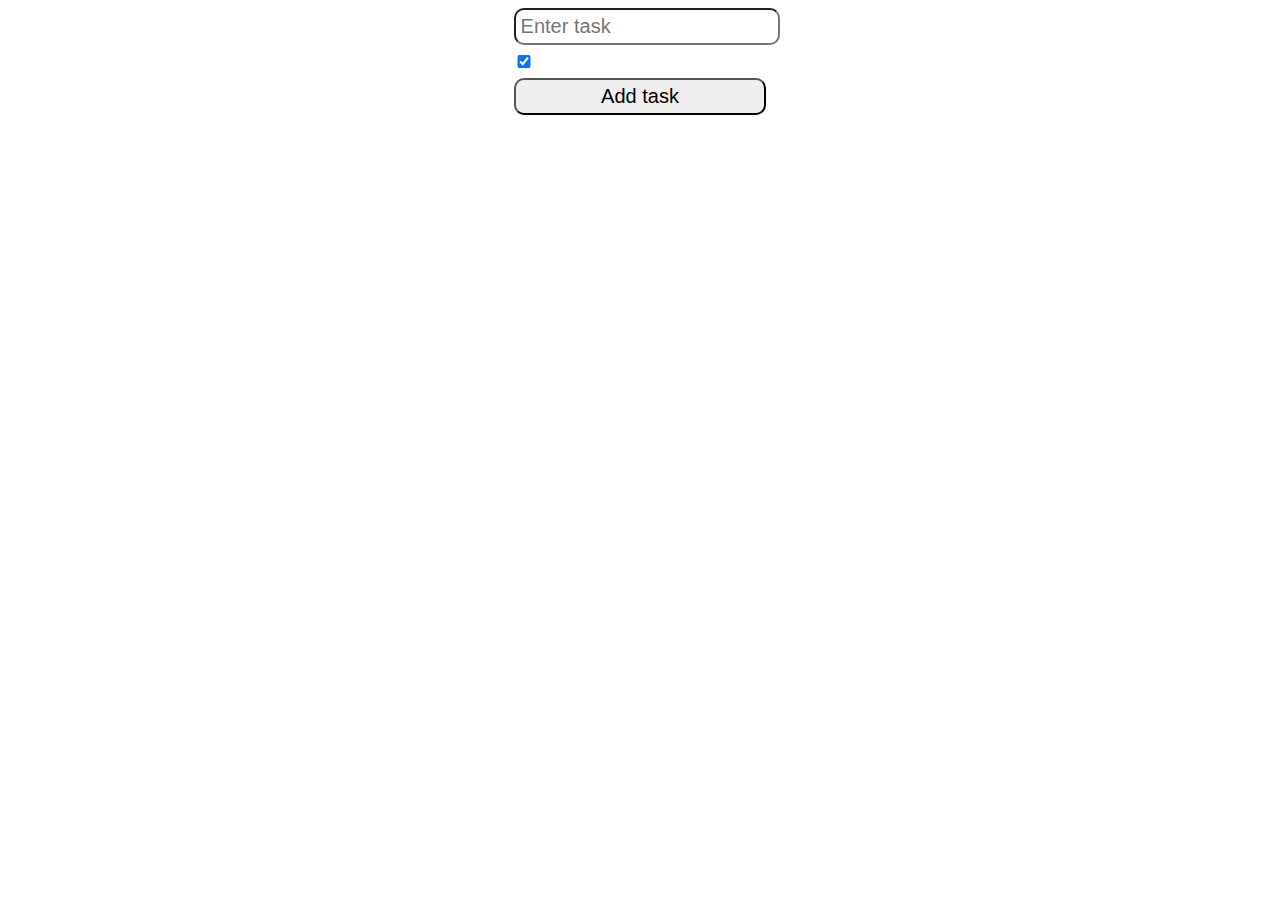
<file: index.html>
<!DOCTYPE html>
<html lang="en">
<head>
    <meta charset="UTF-8">
    <meta http-equiv="X-UA-Compatible" content="IE=edge">
    <meta name="viewport" content="width=device-width, initial-scale=1.0">
    <title>Document</title>
    <link rel="stylesheet" href="./index.css">
</head>
<body>
    <div id="container">
        <form id="formBox">
            <input type="text" placeholder="Enter task" id="task">
            <input type="checkbox" name="" id="checkbox" checked>
            <input type="button" id="button" value="Add task">
        </form>
    </div>
    <div id="allTask">

    </div>
</body>
<script src="./index.js">
   
</script>
</html>
</file>
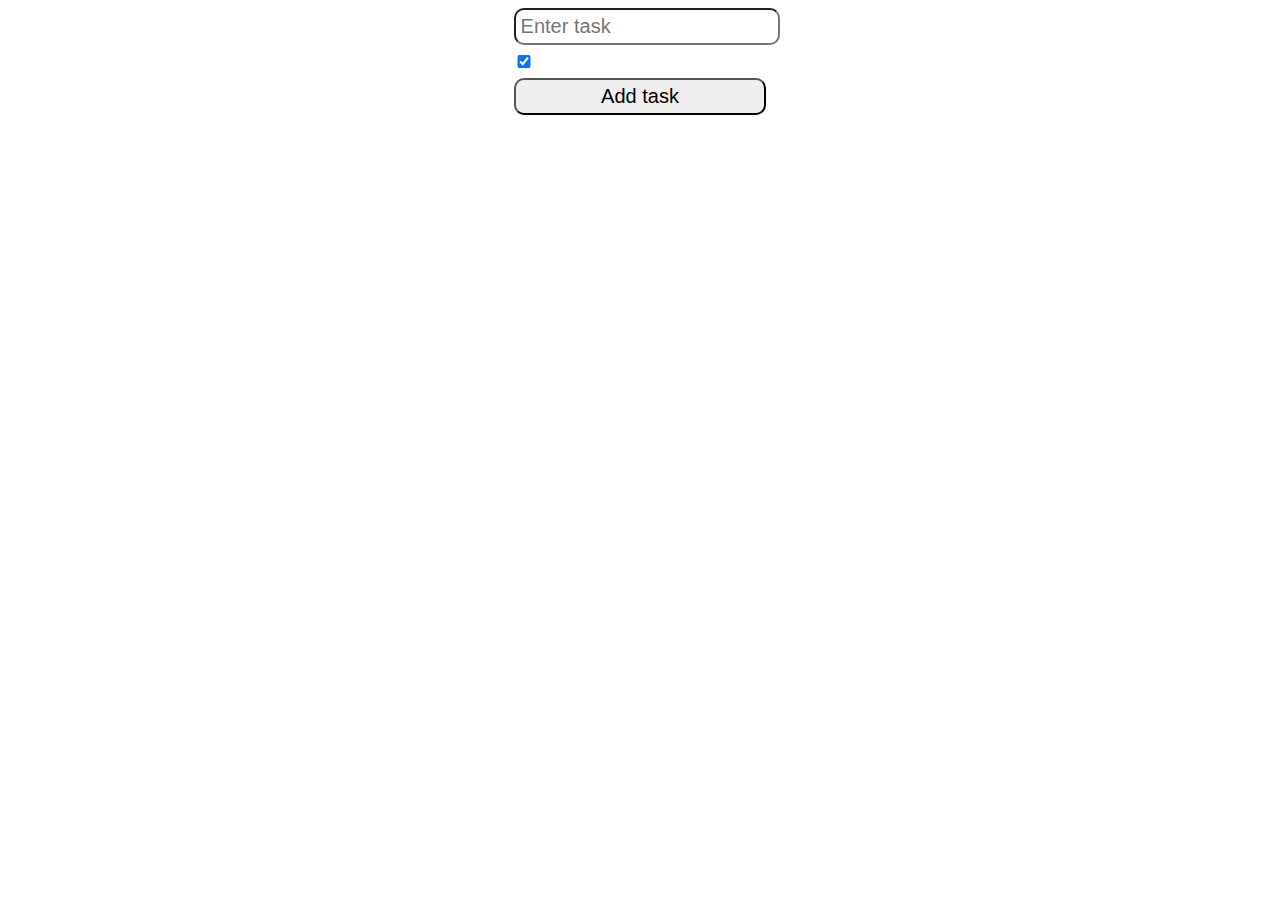
<file: edit.html>
<!DOCTYPE html>
<html lang="en">
<head>
    <meta charset="UTF-8">
    <meta http-equiv="X-UA-Compatible" content="IE=edge">
    <meta name="viewport" content="width=device-width, initial-scale=1.0">
    <title>Document</title>
    <link rel="stylesheet" href="./index.css">
    
</head>
<body>
    <div id="container">
        <form id="formBox">
            <input type="text" placeholder="Enter task" id="task">
            <input type="checkbox" name="" id="checkbox" checked>
            <input type="button" id="button" onclick="editTask()" value="Add task">
        </form>
    </div>
</body>
<script>
    
</script>
</html>
</file>
<file: index.css>
#container>#formBox {
      width: 20%;
      margin: auto;


  }

  input {
      width: 100%;
      padding: 5px;
      font-size: 20px;
      display: block;
      border-radius: 10px;
  }

  #checkbox {
      position: relative;
      left: -120px;
      margin-top: 10px;
      margin-bottom: 10px;
  }

  #allTask {
      width: 30%;
      margin: auto;

  }

  #allTask>div {

      width: 90%;
      border: 2px solid cadetblue;
      display: flex;
      justify-content: space-between;
      gap: 20px;
      padding: 20px;
      margin: 20px;
  }

  #allTask button {
      background-color: black;
      color: white;
      padding: 2px;
      border: none;
      border-radius: 4px;
  }
</file>
